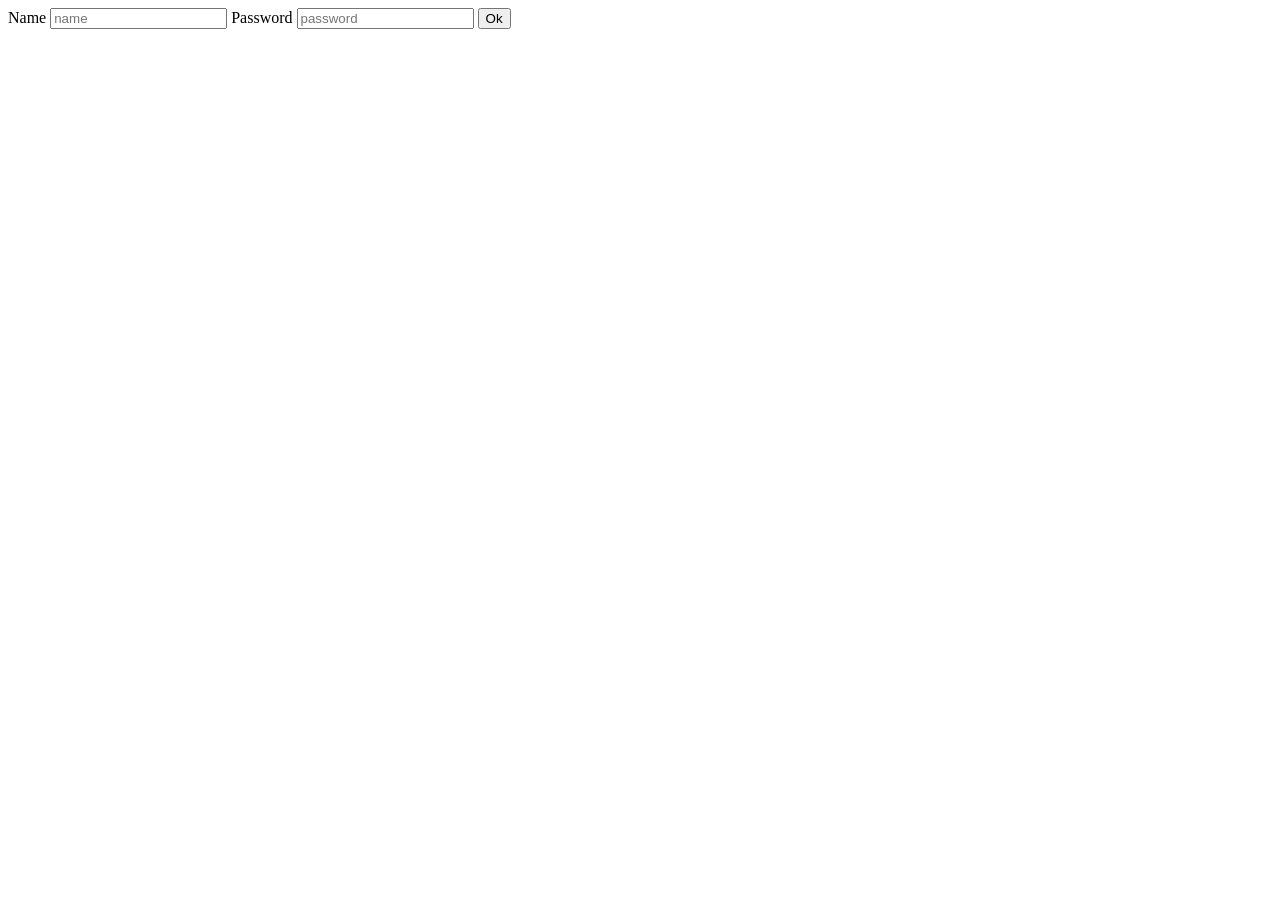
<file: Blog_2.0/example_project_1/templates/index.html>
<!DOCTYPE html>
<html lang="en">
  <head>
    <meta charset="UTF-8" />
    <meta http-equiv="X-UA-Compatible" content="IE=edge" />
    <meta name="viewport" content="width=device-width, initial-scale=1.0" />
    <title>Form</title>
  </head>
  <body>
    <form action="/login" method="post">
      <label for="name"
        >Name
        <input type="text" name="name" id="name" placeholder="name" />
      </label>
      <label for="password"
        >Password
        <input
          type="password"
          name="password"
          id="password"
          placeholder="password"
        />
      </label>
      <button>Ok</button>
    </form>
  </body>
</html>
</file>
